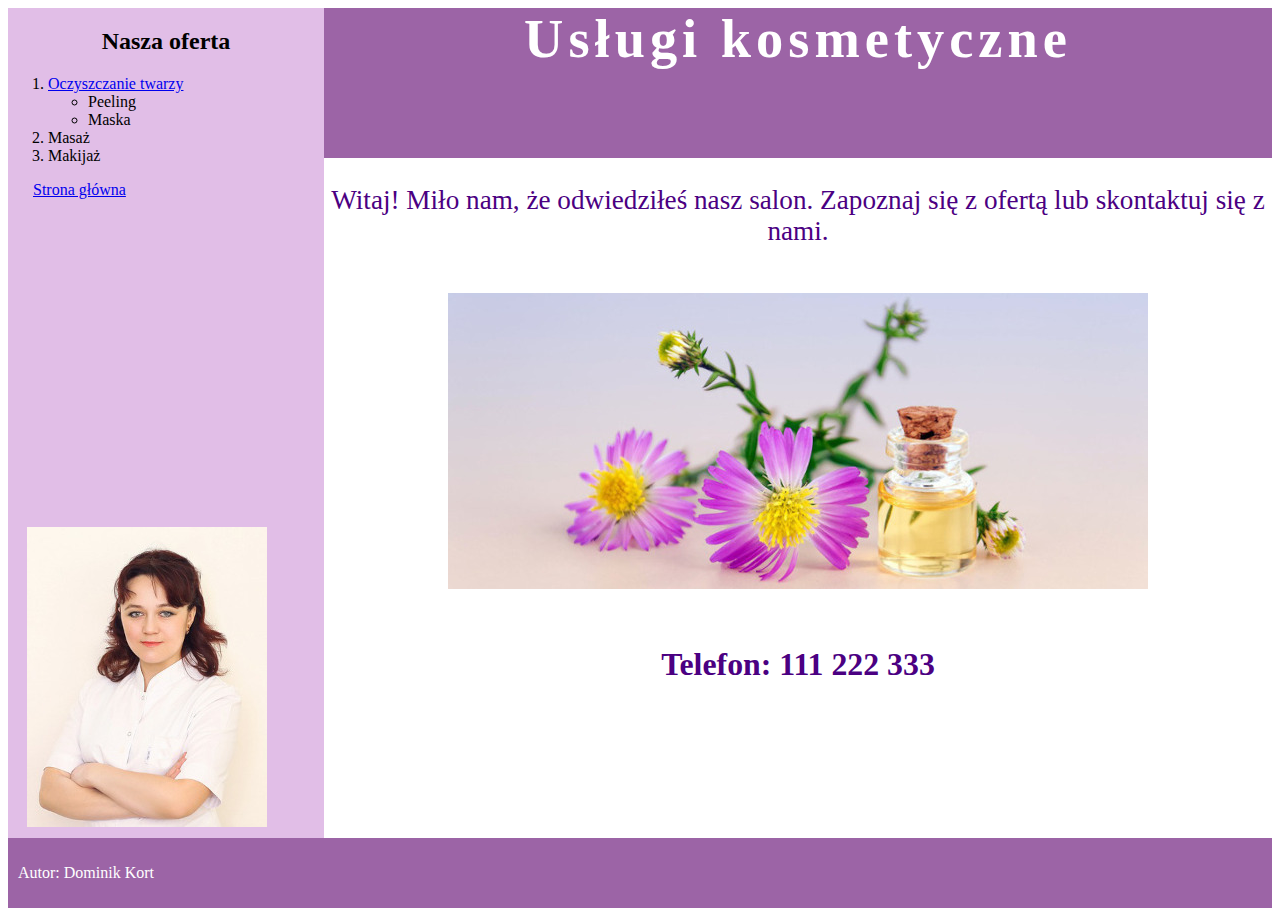
<file: index.html>
<!DOCTYPE html>
<html lang="pl">
  <head>
    <meta charset="UTF-8" />
    <meta name="viewport" content="width=device-width, initial-scale=1.0" />
    <title>Salon kosmetyczny</title>
    <link rel="stylesheet" href="styl8.css" />
  </head>
  <body>
    <div class="site">
      <aside class="left">
        <nav>
          <h2>Nasza oferta</h2>
          <ol>
            <li>
              <a href="wizyta.html">Oczyszczanie twarzy</a>
              <ul>
                <li>Peeling</li>
                <li>Maska</li>
              </ul>
            </li>
            <li>Masaż</li>
            <li>Makijaż</li>
          </ol>
          <a href="index.html" class="a-index">Strona główna</a>
        </nav>
        <section>
          <img src="obraz1.jpg" alt="Personel" />
        </section>
      </aside>
      <section class="right">
        <header>
          <h1>Usługi kosmetyczne</h1>
        </header>
        <main>
          <p>
            Witaj! Miło nam, że odwiedziłeś nasz salon. Zapoznaj się z ofertą
            lub skontaktuj się z nami.
          </p>
          <img src="obraz2.jpg" alt="Zrelaksuj się" />
          <h3>Telefon: 111 222 333</h3>
        </main>
      </section>
    </div>
    <footer><p>Autor: Dominik Kort</p></footer>
  </body>
</html>
</file>
<file: styl8.css>
.site {
    display: flex;
}
.site aside, .side section {
    display: flex;
    flex-direction: column;
}

* {
    font-family: Cambria, Cochin, Georgia, Times, 'Times New Roman', serif;
}
.left {
    width: 25%;
}
.left nav, .left section {
    background-color: #E1BEE7;
}
.left nav {
    height: 500px;
}
.left section {
    height: 330px;
}
.right {
    width: 75%;
}
header, main {
    font-size: 170%;
    text-align: center;
}
header {
    background-color: #9C64A6;
    color: white;
    height: 150px;
    letter-spacing: 5px;
}
main {
    color: indigo;
    height: 580px;
}
footer {
    background-color: #9C64A6;
    color: white;
    padding: 10px;
}
h2 {
    text-align: center;
}
ul {
    list-style-type: circle;
}
img {
    padding: 4px;
    margin: 15px;
}
img:hover {
    padding: 3px;
    border: 1px dashed indigo;
}
.a-index {
    padding: 25px;
}

h1 {
    margin: 0;
}
</file>
